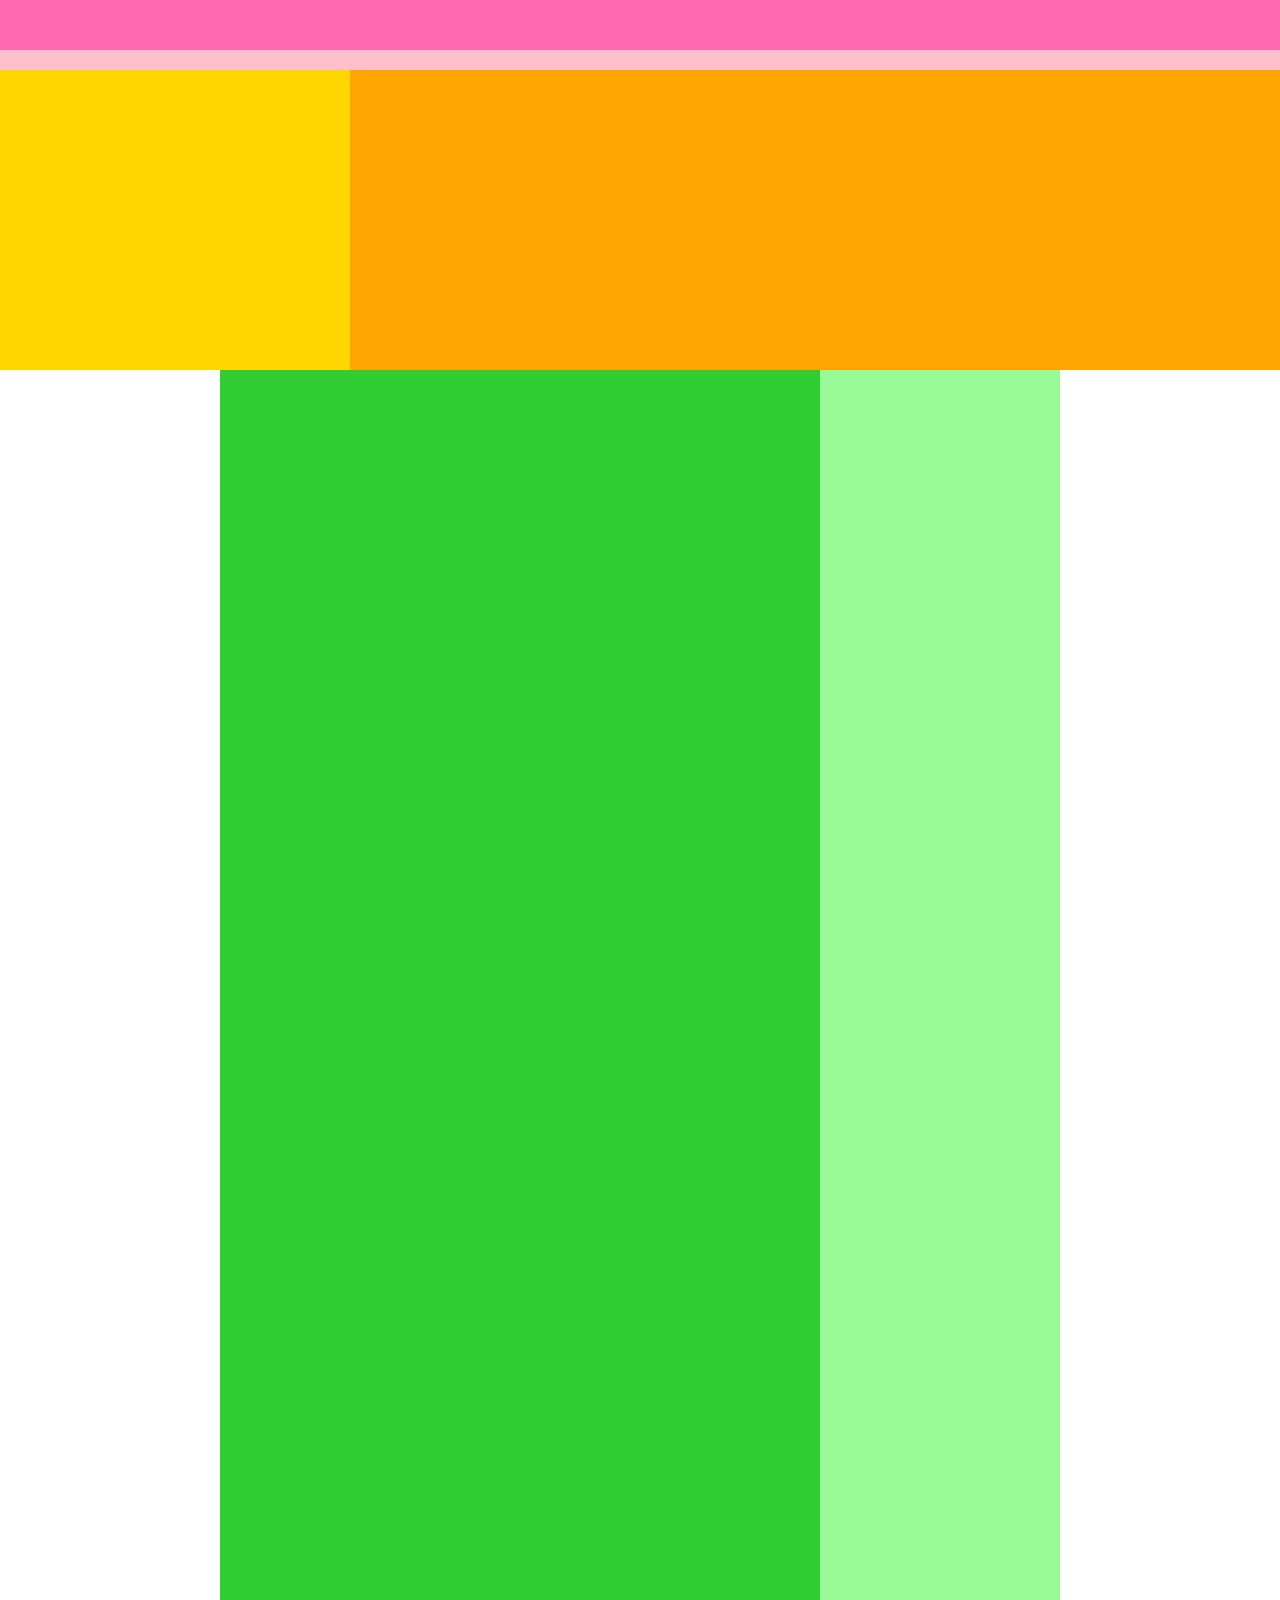
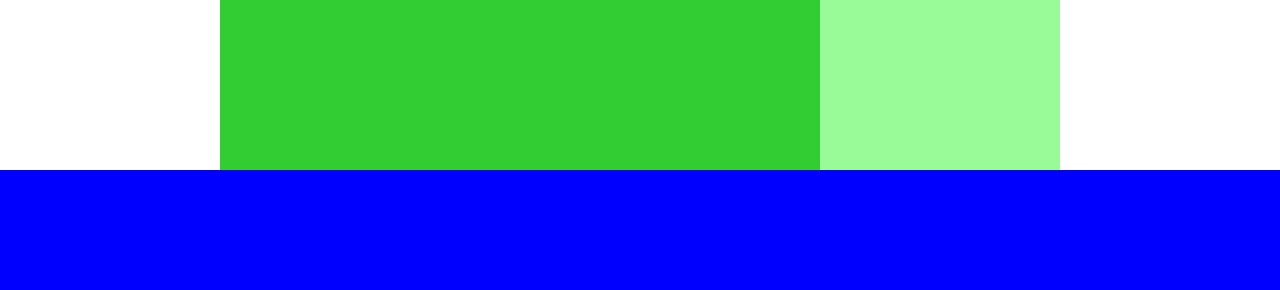
<file: index.html>
<!DOCTYPE html>
<html>
<head>
  <meta charset="UTF-8">
  <!-- CSSファイルの読み込み  -->
  <link rel="stylesheet" href="style.css">
  <title>CARAVAN</title>
</head>
<body>
  <div class="header">
    <div class="header-top"></div>
    <div class="header-bottom"></div>
  </div>
  <div class="main-visual">
    <div class="main-visual-content"></div>
  </div>
  <div class="main clearfix">
    <div class="blog"></div>
    <div class="sidebar"></div>
  </div>
  <div class="footer"></div>
</body>
</html>
</file>
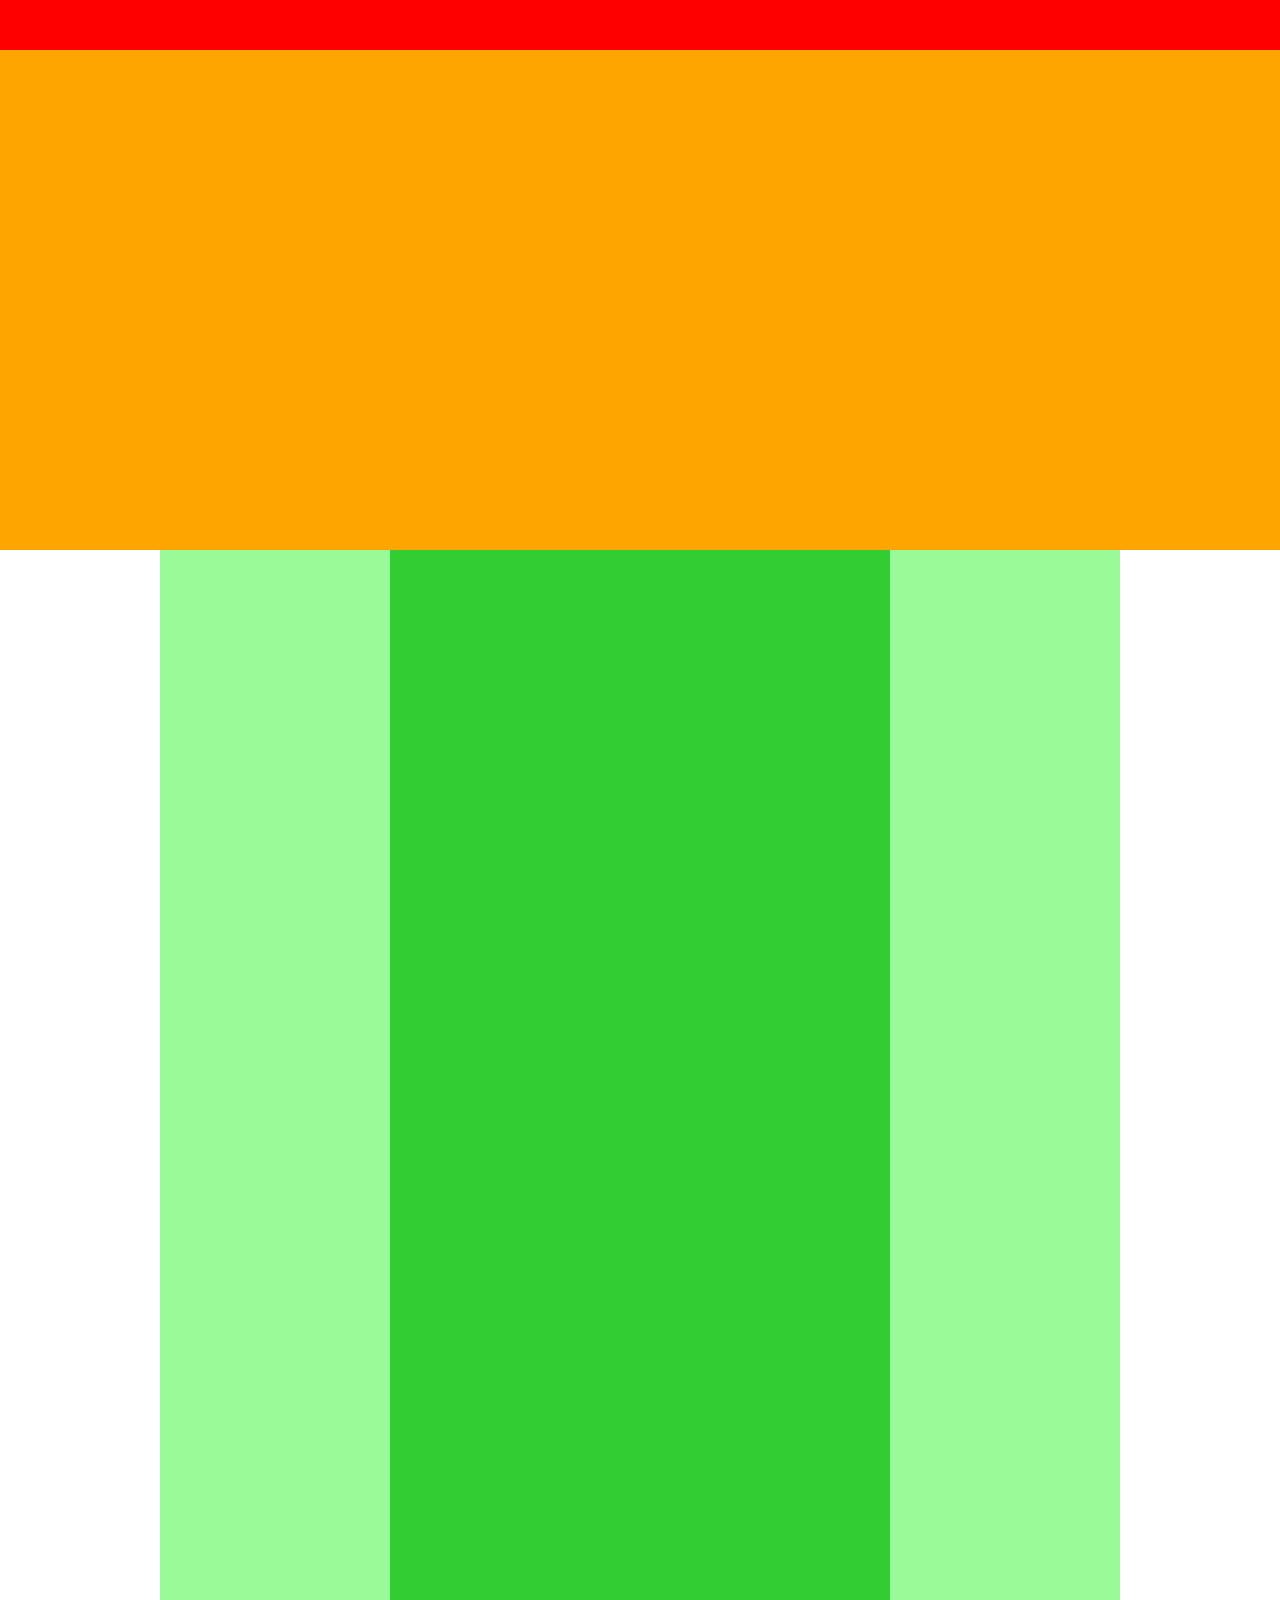
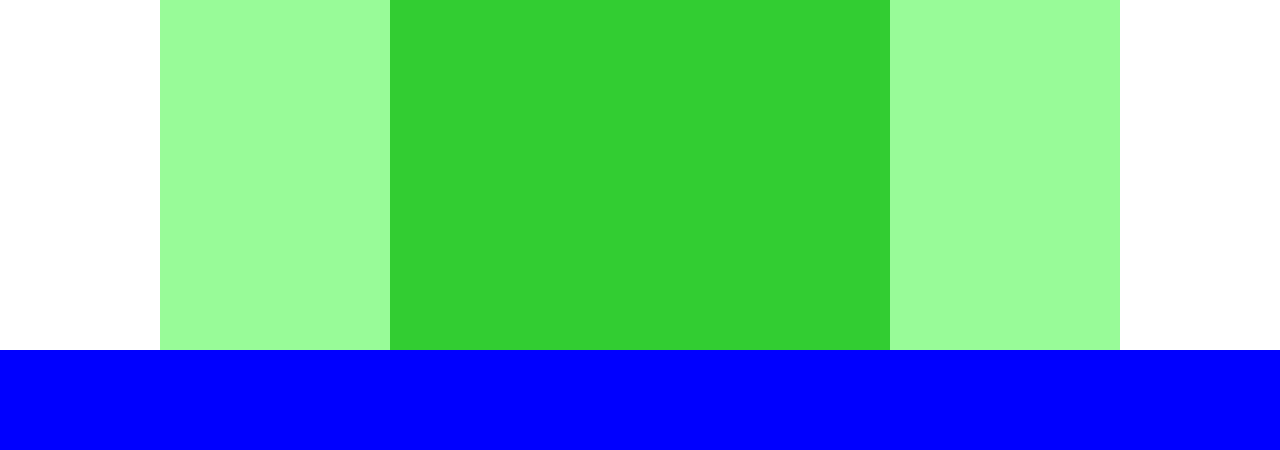
<file: exercise.html>
<!DOCTYPE html>
<html>
<head>
  <meta charset="UTF-8">
  <link rel="stylesheet" href="exercise.css">
  <title>4章演習</title>
</head>
<body>
  <div class="header"></div>

  <div class="main-visual"></div>

  <div class="main clearfix">
    <div class="sidebar-left"></div>
    <div class="blog"></div>
    <div class="sidebar-right"></div>
  </div>
  
  <div class="footer"></div>
</body>
</html>
</file>
<file: style.css>
* {
  margin: 0;
  padding: 0;
  box-sizing: border-box;
}

.clearfix::after {
  content: "";
  display: block;
  clear: both;
}

.header {
  width: 100%;
  height: 70px;
  background-color: red;
}

.header-top {
  width: 100%;
  height: 50px;
  background-color: hotpink;
}

.header-bottom {
  width: 100%;
  height: 100px;
  background-color: pink;
}

.main-visual {
  width: 100%;
  height: 300px;
  background-color: orange;
}

.main-visual-content {
  width: 350px;
  height: 300px;
  background-color: gold;
}

.main {
  width: 840px;
  background-color: green;
  margin: 0 auto;
}

.blog {
  width: 600px;
  height: 1400px;
  background-color: limegreen;
  float: left;
}

.sidebar {
  width: 240px;
  height: 1400px;
  background-color: palegreen;
  float: left;
}

.footer {
  width: 100%;
  height: 120px;
  background-color: blue;
}
</file>
<file: exercise.css>
* {
  margin: 0;
  padding: 0;
  box-sizing: border-box;
}

.clearfix::after {
  content: "";
  display: block;
  clear: both;
}

.header {
  width: 100%;
  height: 50px;
  background-color: red;
}

.main-visual {
  width: 100%;
  height: 500px;
  background-color: orange;
}

.main {
  width: 960px;
  margin: 0 auto;
}

.sidebar-left {
  width: 230px;
  height: 1400px;
  background-color: palegreen;
  float: left;
}

.blog {
  width: 500px;
  height: 1400px;
  background-color: limegreen;
  float: left;
}

.sidebar-right {
  width: 230px;
  height: 1400px;
  background-color: palegreen;
  float: left;
}

.footer {
  width: 100%;
  height: 100px;
  background-color: blue;
</file>
